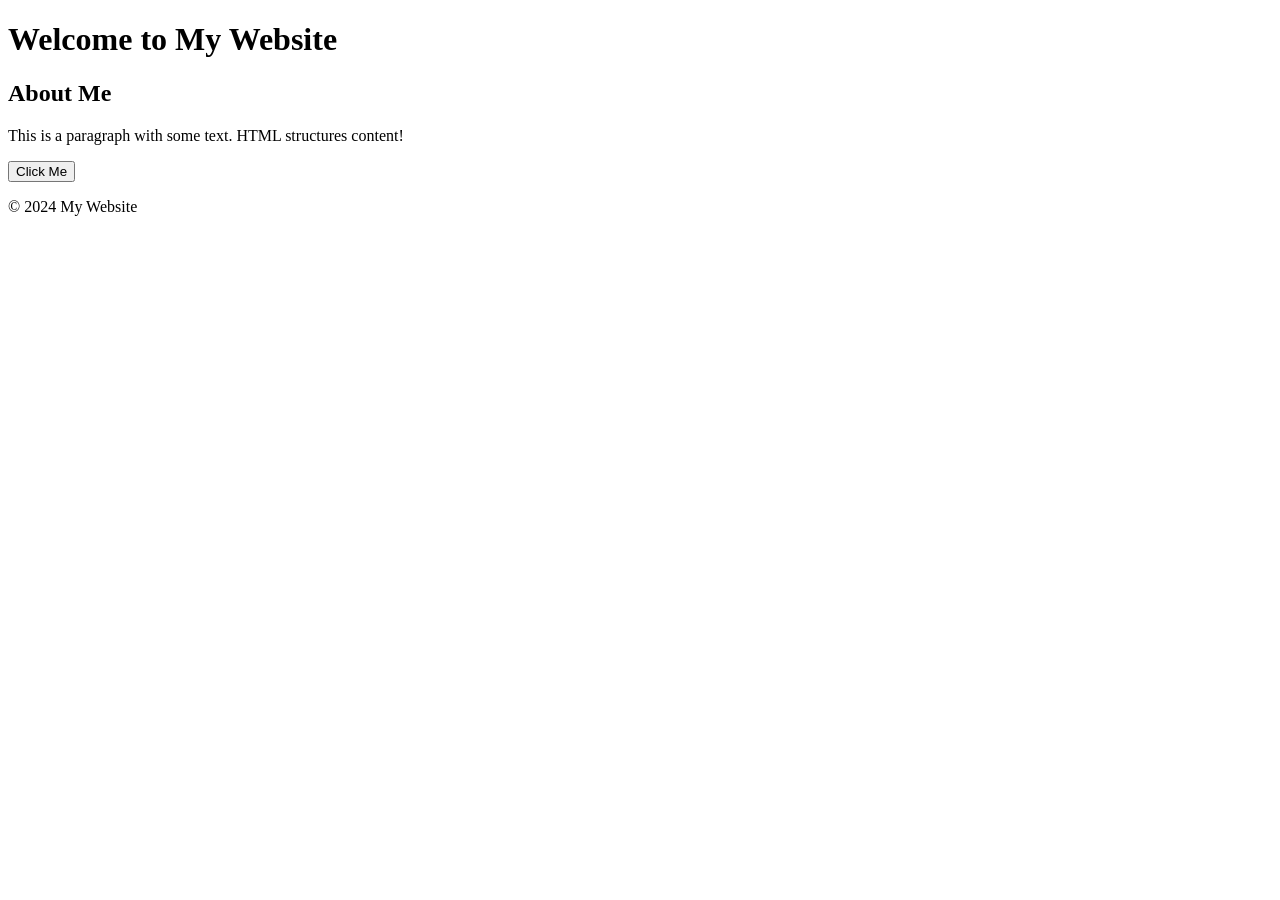
<file: index.htm>
<!DOCTYPE html>
<html lang="en">
<head>
    <meta charset="UTF-8">
    <meta name="viewport" content="width=device-width, initial-scale=1.0">
    <title>Document</title>
</head>
<body>
    <header>
        <h1>Welcome to My Website</h1>
    </header>

    <main class="container">
        <h2>About Me</h2>
        <p>This is a paragraph with some text. HTML structures content!</p>
        <button id="click-me">Click Me</button>
    </main>

    <footer>
        <p>&copy; 2024 My Website</p>
    </footer> 
</body>
</html>
</file>
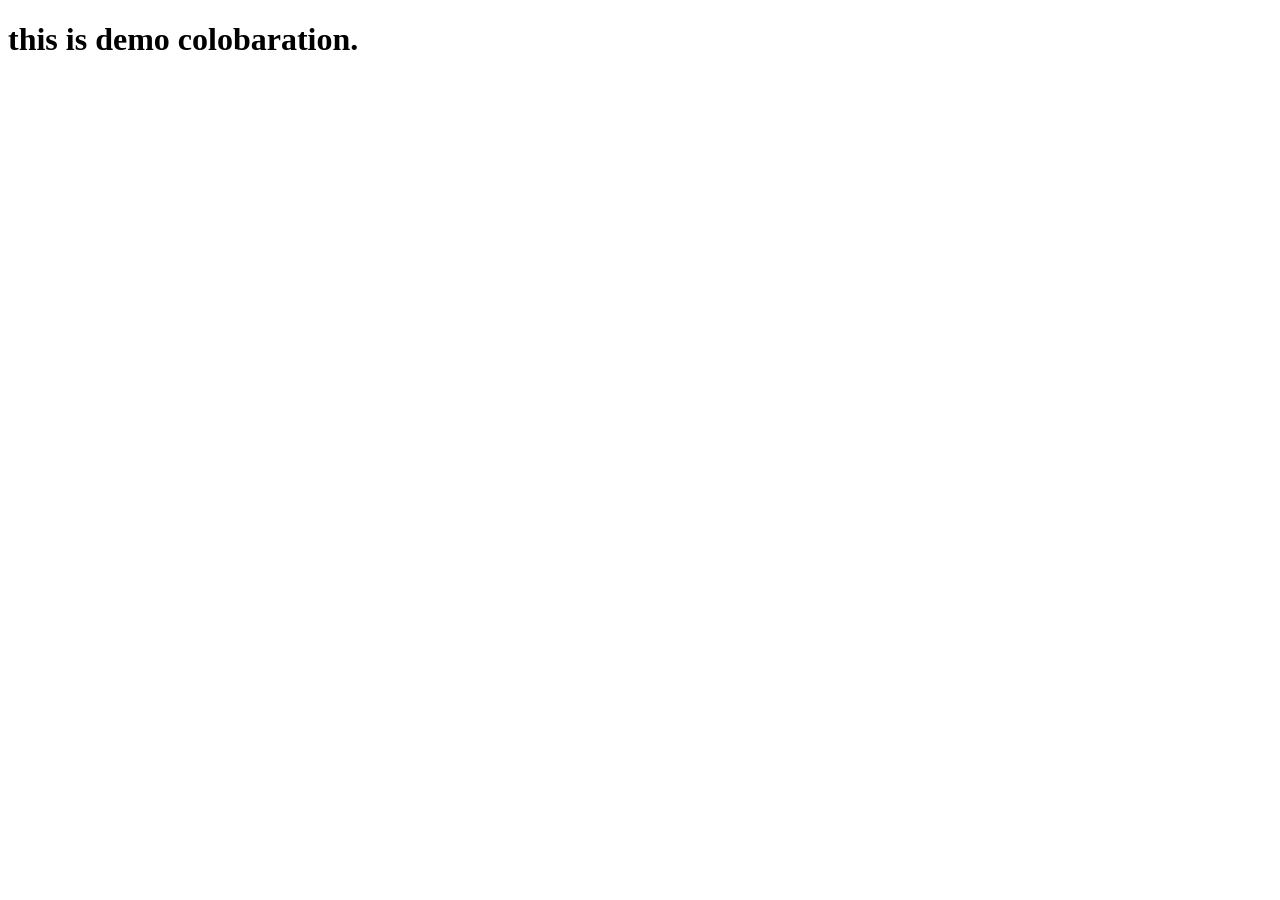
<file: feature.html>
<!DOCTYPE html>
<html lang="en">
<head>
    <meta charset="UTF-8">
    <meta name="viewport" content="width=device-width, initial-scale=1.0">
    <title>Document</title>
</head>
<body>
    <h1>this is demo colobaration.</h1>
</body>
</html>
</file>
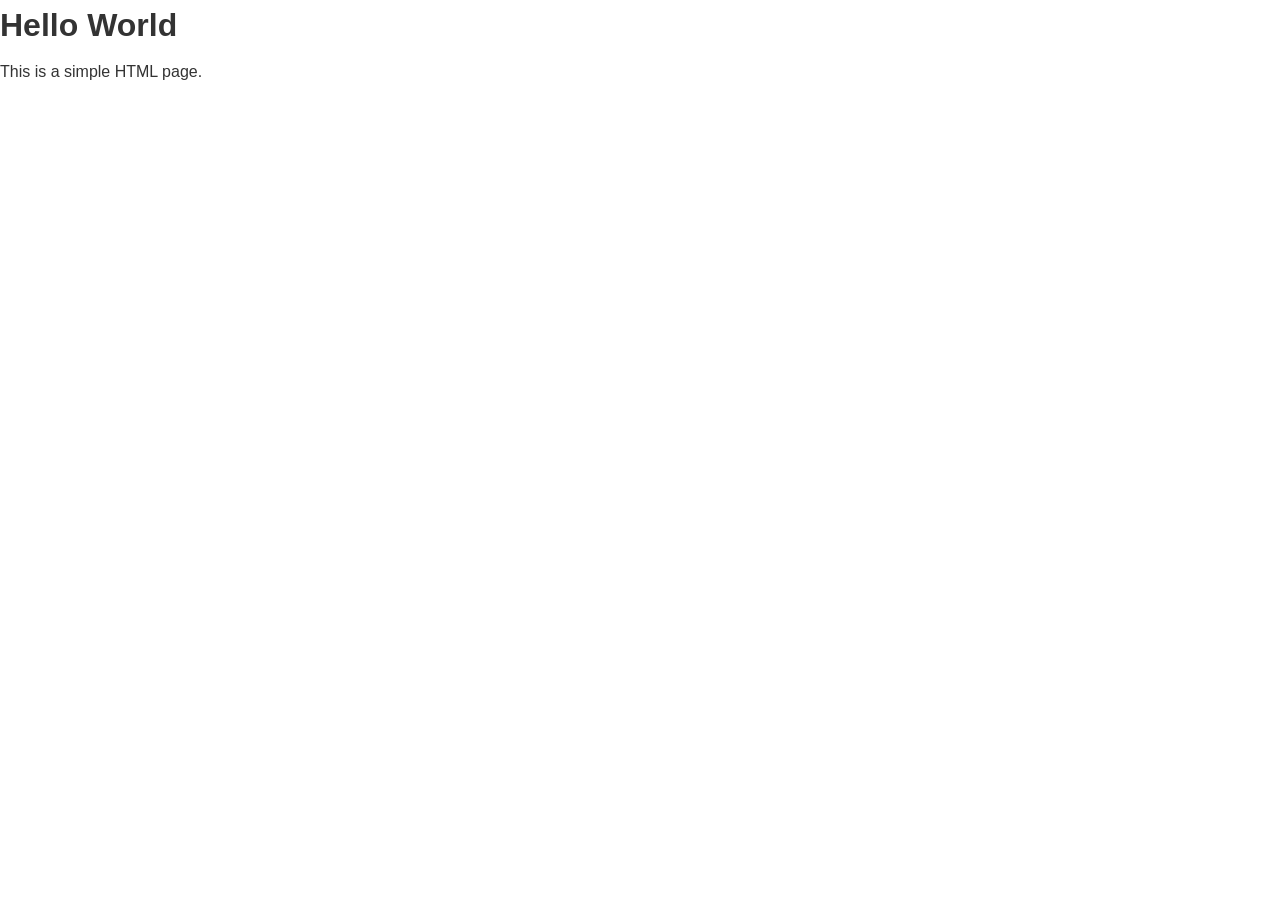
<file: new.html>
<!DOCTYPE html>
<html lang="en">
<head>
    <meta charset="UTF-8">
    <meta name="viewport" content="width=device-width, initial-scale=1.0">
    <title>Very Simple Page</title>
    <link rel="stylesheet" href="cse.css">
</head>
<body>
    <h1>Hello World</h1>
    <p>This is a simple HTML page.</p>
</body>
</html>
</file>
<file: cse.css>
/* Reset and Base Styles */
* {
    margin: 0;
    padding: 0;
    box-sizing: border-box;
}

body {
    font-family: -apple-system, BlinkMacSystemFont, 'Segoe UI', Roboto, Oxygen, Ubuntu, Cantarell, sans-serif;
    line-height: 1.6;
    color: #333;
    background-color: #fff;
}

/* Typography */
h1, h2, h3, h4, h5, h6 {
    margin-bottom: 0.5rem;
    font-weight: 600;
}

p {
    margin-bottom: 1rem;
}

/* Links */
a {
    color: #0066cc;
    text-decoration: none;
}

a:hover {
    text-decoration: underline;
}

/* Container */
.container {
    max-width: 1200px;
    margin: 0 auto;
    padding: 0 1rem;
}
</file>
